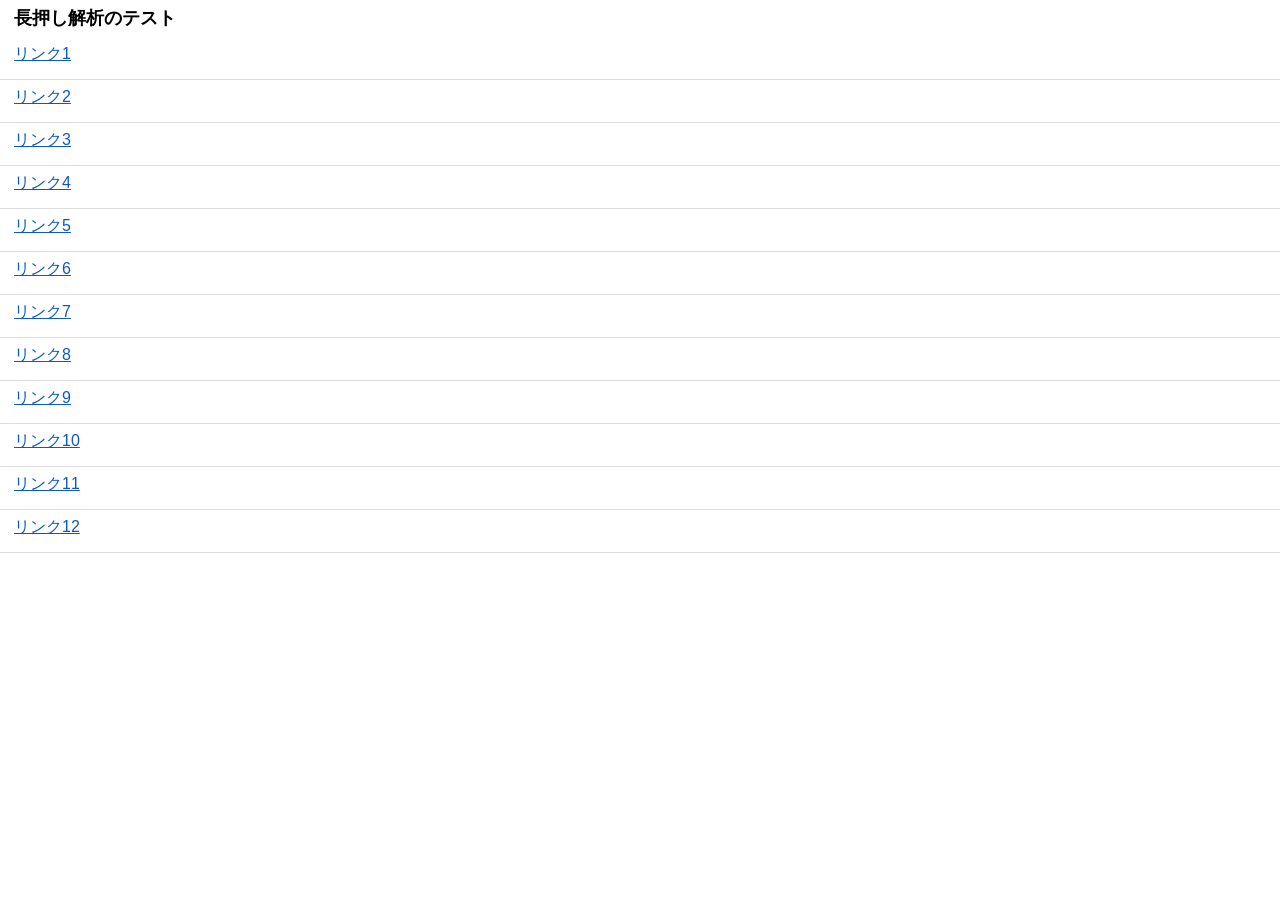
<file: tests/e2e/fixtures/probe.html>
<!doctype html>
<html lang="ja"><head><meta charset="utf-8"><meta name="viewport" content="width=device-width,initial-scale=1"><title>E2E 長押し解析</title>
<style>body{font:16px/1.4 sans-serif;margin:0}p.r{margin:0;padding:6px 14px;height:30px;border-bottom:1px solid #ddd}a{color:#0a58ca}</style></head><body>
<h1 style="font-size:18px;margin:6px 14px">長押し解析のテスト</h1>
<p class="r"><a href="https://a.example.com/go/1?delay=700">リンク1</a></p>
<p class="r"><a href="https://a.example.com/go/2?delay=700">リンク2</a></p>
<p class="r"><a href="https://a.example.com/go/3?delay=700">リンク3</a></p>
<p class="r"><a href="https://a.example.com/go/4?delay=700">リンク4</a></p>
<p class="r"><a href="https://a.example.com/go/5?delay=700">リンク5</a></p>
<p class="r"><a href="https://a.example.com/go/6?delay=700">リンク6</a></p>
<p class="r"><a href="https://a.example.com/go/7?delay=700">リンク7</a></p>
<p class="r"><a href="https://a.example.com/go/8?delay=700">リンク8</a></p>
<p class="r"><a href="https://a.example.com/go/9?delay=700">リンク9</a></p>
<p class="r"><a href="https://a.example.com/go/10?delay=700">リンク10</a></p>
<p class="r"><a href="https://a.example.com/go/11?delay=700">リンク11</a></p>
<p class="r"><a href="https://a.example.com/go/12?delay=700">リンク12</a></p>
</body></html>
</file>
